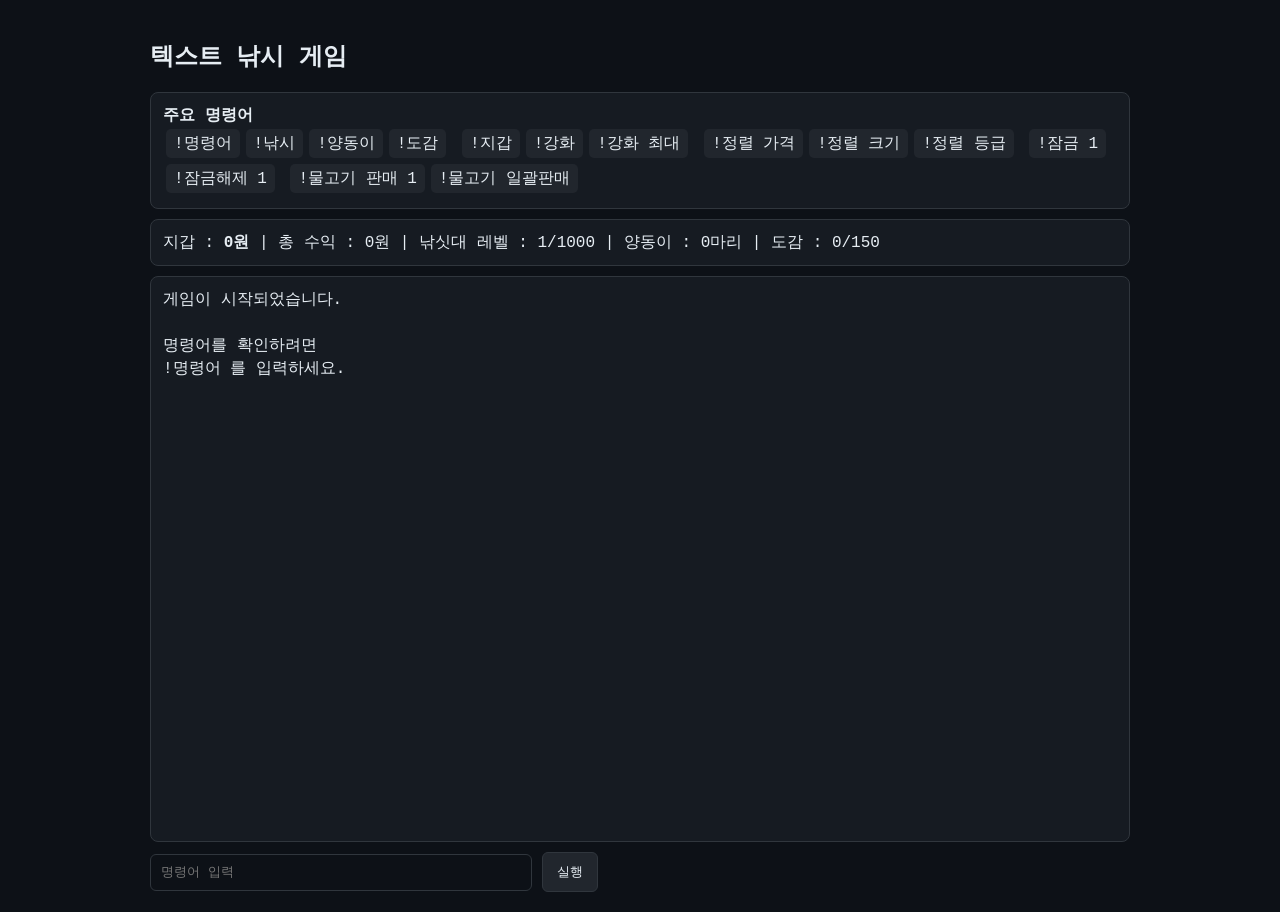
<file: index.html.html>
<!DOCTYPE html>
<html lang="ko">
<head>
<meta charset="UTF-8">
<title>텍스트 낚시 게임</title>
<style>
body {
  margin:0;
  background:#0d1117;
  color:#e6edf3;
  font-family:Consolas,'Courier New',monospace;
}
.wrap { max-width:980px; margin:0 auto; padding:20px; }
.box {
  background:#161b22;
  border:1px solid #30363d;
  border-radius:8px;
  padding:12px;
  margin:10px 0;
}
#log {
  height:540px;
  overflow-y:auto;
  white-space:pre-wrap;
  line-height:1.45;
}
input {
  width:360px;
  max-width:calc(100% - 90px);
  padding:10px;
  background:#0d1117;
  color:#e6edf3;
  border:1px solid #30363d;
  border-radius:6px;
  font-family:inherit;
}
button {
  padding:10px 14px;
  background:#21262d;
  color:#e6edf3;
  border:1px solid #30363d;
  border-radius:6px;
  cursor:pointer;
}
button:hover { background:#30363d; }
.cmd span {
  display:inline-block;
  background:#21262d;
  padding:4px 8px;
  border-radius:5px;
  margin:3px;
}

.modalOverlay {
  display:none;
  position:fixed;
  inset:0;
  background:rgba(0,0,0,0.72);
  z-index:1000;
}
.modal {
  width:min(900px, calc(100% - 32px));
  height:min(760px, calc(100% - 32px));
  margin:16px auto;
  background:#161b22;
  border:1px solid #30363d;
  border-radius:10px;
  display:flex;
  flex-direction:column;
}
.modalHead {
  display:flex;
  justify-content:space-between;
  align-items:center;
  padding:12px;
  border-bottom:1px solid #30363d;
}
.modalBody {
  padding:12px;
  overflow:auto;
  white-space:pre-wrap;
  line-height:1.45;
}
.openBtn {
  margin-top:8px;
}

</style>
</head>
<body>
<div class="wrap">
<h2>텍스트 낚시 게임</h2>

<div class="box cmd">
<b>주요 명령어</b><br>
<span>!명령어</span><span>!낚시</span><span>!양동이</span><span>!도감</span>
<span>!지갑</span><span>!강화</span><span>!강화 최대</span>
<span>!정렬 가격</span><span>!정렬 크기</span><span>!정렬 등급</span>
<span>!잠금 1</span><span>!잠금해제 1</span>
<span>!물고기 판매 1</span><span>!물고기 일괄판매</span>
</div>

<div class="box" id="wallet"></div>
<div class="box" id="log"></div>


<div id="modalOverlay" class="modalOverlay">
  <div class="modal">
    <div class="modalHead">
      <b id="modalTitle">전체보기</b>
      <button onclick="closeModal()">닫기</button>
    </div>
    <div id="modalBody" class="modalBody"></div>
  </div>
</div>

<input id="command" placeholder="명령어 입력">
<button onclick="runCommand()">실행</button>
</div>

<script>
const fishByGrade = {"쓰레기": ["휴지 조각", "플라스틱 통", "안경닦이", "생선 뼈", "빈 병", "빈 깡통", "비닐봉투", "바나나 껍질", "낡은 신발", "나무 조각"], "일반": ["흰동가리", "황어", "해삼", "해마", "피라미", "틸라피아", "클리오네", "큰입배스", "전갱이", "잉어", "은어", "올챙이", "오징어", "연어", "쏠배감펭", "블루탱", "보름달물 해파리", "바다포도", "미역", "미꾸라지", "문어", "멸치", "메기", "말미잘", "리본장어", "따개비", "동사리", "농어", "네온테트라", "넙치", "납줄개", "나비고기", "가자미"], "희귀": ["흰다리새우", "해로동혈", "피라니아", "투구게", "초롱아귀", "천사어", "참게", "짱뚱어", "진주조개", "지중해 홍합", "전복", "자라", "열목어", "연필성게", "엔드리케리", "앵무조개", "쏠베감펭", "성게", "빨판상어", "비단잉어", "붕장어", "북쪽보리새우", "복어", "보리새우", "베타", "반딧불 오징어", "바닷가재", "무명갈전갱이", "멍게", "돌돔", "도미", "던지니 스크랩", "닭새우", "닥터피쉬", "다금바리", "늑대거북", "난주", "낙지", "꽃게", "꽁치", "꺽저기", "금붕어", "굴", "구피", "곰치", "곤들매기", "갯가재", "개복치", "강꼬치고기", "가오리", "가시나비고기", "가리비", "가는돌고기"], "영웅": ["흡혈오징어", "피라루쿠", "청새치", "철갑상어", "우무문어", "왕게", "아로와나", "산갈치", "블랙타이거새우", "만새기", "대게", "다랑어", "나폴레옹피시", "그린란드 상어", "귀상어", "가아", "가시배새우", "가물치"], "전설": ["혹등고래", "톱상어", "키다리게", "자이언트 이소포드", "일본연어", "실러캔스", "상어", "벨루가", "배럴아이", "바다돼지", "메갈로돈", "마귀상어", "도라도", "대왕거거", "금송어", "고래상어", "갈치"], "신화": ["핏빛 초승달 드래곤", "잿빛 밤하늘 드래곤", "금빛 보름달 드래곤", "푸른 눈의 백염룡", "이무기", "청룡", "흑룡", "황룡", "해신룡"], "초월": ["호수에 비친 은하수", "호수에 비친 별", "호수에 비친 달", "바다를 삼킨 태양"], "영원": ["휘몰아치는 마음", "영롱한 다이아몬드", "얼어붙은 마음", "빛나는 마음", "불타는 마음", "무한한 시간"]};
const sizeData = {"휴지 조각": [1, 40], "플라스틱 통": [1, 40], "안경닦이": [1, 40], "생선 뼈": [1, 40], "빈 병": [1, 40], "빈 깡통": [1, 40], "비닐봉투": [1, 40], "바나나 껍질": [1, 40], "낡은 신발": [1, 40], "나무 조각": [1, 40], "흰동가리": [7, 13], "황어": [20, 60], "해삼": [10, 40], "해마": [2, 20], "피라미": [5, 15], "틸라피아": [15, 45], "클리오네": [1, 3], "큰입배스": [25, 70], "전갱이": [20, 45], "잉어": [25, 100], "은어": [10, 30], "올챙이": [1, 6], "오징어": [20, 60], "연어": [50, 100], "쏠배감펭": [15, 45], "블루탱": [12, 30], "보름달물 해파리": [10, 40], "바다포도": [1, 10], "미역": [20, 150], "미꾸라지": [8, 25], "문어": [30, 150], "멸치": [5, 15], "메기": [20, 120], "말미잘": [3, 30], "리본장어": [60, 130], "따개비": [1, 5], "동사리": [5, 15], "농어": [30, 100], "네온테트라": [2, 5], "넙치": [30, 90], "납줄개": [5, 12], "나비고기": [10, 25], "가자미": [20, 60], "흰다리새우": [8, 23], "해로동혈": [10, 120], "피라니아": [15, 40], "투구게": [25, 60], "초롱아귀": [20, 100], "천사어": [10, 120], "참게": [10, 120], "짱뚱어": [10, 120], "진주조개": [6, 30], "지중해 홍합": [10, 120], "전복": [7, 25], "자라": [20, 45], "열목어": [10, 120], "연필성게": [10, 120], "엔드리케리": [10, 120], "앵무조개": [15, 30], "쏠베감펭": [10, 120], "성게": [3, 15], "빨판상어": [30, 110], "비단잉어": [30, 100], "붕장어": [40, 120], "북쪽보리새우": [10, 120], "복어": [15, 50], "보리새우": [10, 120], "베타": [4, 8], "반딧불 오징어": [4, 8], "바닷가재": [20, 70], "무명갈전갱이": [10, 120], "멍게": [5, 20], "돌돔": [30, 80], "도미": [30, 90], "던지니 스크랩": [10, 120], "닭새우": [10, 120], "닥터피쉬": [10, 120], "다금바리": [40, 120], "늑대거북": [25, 80], "난주": [10, 120], "낙지": [20, 80], "꽃게": [10, 25], "꽁치": [10, 120], "꺽저기": [10, 120], "금붕어": [5, 30], "굴": [10, 120], "구피": [10, 120], "곰치": [80, 250], "곤들매기": [10, 120], "갯가재": [10, 120], "개복치": [150, 330], "강꼬치고기": [10, 120], "가오리": [50, 250], "가시나비고기": [10, 120], "가리비": [5, 20], "가는돌고기": [10, 120], "흡혈오징어": [15, 30], "피라루쿠": [150, 450], "청새치": [200, 500], "철갑상어": [100, 600], "우무문어": [30, 100], "왕게": [80, 180], "아로와나": [50, 120], "산갈치": [300, 1000], "블랙타이거새우": [20, 40], "만새기": [80, 200], "대게": [50, 150], "다랑어": [80, 300], "나폴레옹피시": [100, 230], "그린란드 상어": [300, 700], "귀상어": [200, 600], "가아": [80, 300], "가시배새우": [10, 25], "가물치": [50, 150], "혹등고래": [1200, 1600], "톱상어": [200, 700], "키다리게": [200, 380], "자이언트 이소포드": [20, 50], "일본연어": [60, 120], "실러캔스": [120, 220], "상어": [150, 600], "벨루가": [300, 550], "배럴아이": [10, 20], "바다돼지": [5, 15], "메갈로돈": [1200, 3000], "마귀상어": [250, 600], "도라도": [50, 180], "대왕거거": [80, 140], "금송어": [30, 100], "고래상어": [600, 1800], "갈치": [100, 250], "핏빛 초승달 드래곤": [300, 500], "잿빛 밤하늘 드래곤": [300, 500], "금빛 보름달 드래곤": [300, 500], "푸른 눈의 백염룡": [300, 500], "이무기": [400, 900], "청룡": [500, 1000], "흑룡": [500, 1000], "황룡": [500, 1000], "해신룡": [600, 1200], "호수에 비친 은하수": null, "호수에 비친 별": null, "호수에 비친 달": null, "바다를 삼킨 태양": null, "휘몰아치는 마음": null, "영롱한 다이아몬드": null, "얼어붙은 마음": null, "빛나는 마음": null, "불타는 마음": null, "무한한 시간": null};

const MAX_ROD = 1000;

const grades = [
  {name:"쓰레기", color:"#8b949e", basePrice:1, chance:8},
  {name:"일반", color:"#e6edf3", basePrice:100, chance:55},
  {name:"희귀", color:"#58a6ff", basePrice:1500, chance:25},
  {name:"영웅", color:"#d2a8ff", basePrice:100000, chance:8},
  {name:"전설", color:"#ffa657", basePrice:9000000, chance:2.2},
  {name:"신화", color:"#ff4d4f", basePrice:75000000, chance:0.7},
  {name:"초월", color:"#ffd700", basePrice:1000000000, chance:0.12},
  {name:"영원", color:"#ffffff", basePrice:100000000000, chance:0}
];

const gradePower = {"쓰레기":0,"일반":1,"희귀":2,"영웅":3,"전설":4,"신화":5,"초월":6,"영원":7};

let money=0, totalEarned=0, rodLevel=1, bucket=[], collection={}, ranking=[], isFishing=false;

const log = document.getElementById("log");
const input = document.getElementById("command");

function fullWidthNumber(n,len=4){
  const fw=["０","１","２","３","４","５","６","７","８","９"];
  return String(n).padStart(len,"0").split("").map(x=>fw[Number(x)]).join("");
}
function formatMoney(n){ return Math.floor(n).toLocaleString()+"원"; }
function formatSize(s){ return s === null ? "" : Number(s).toFixed(1); }

function lineFish(f){
  if(f.size === null) return `[${f.grade}] ${f.name}`;
  return `[${f.grade}] ${f.name}(${formatSize(f.size)}cm)`;
}

function color(text,grade){
  const g=grades.find(x=>x.name===grade);
  return `<span style="color:${g?g.color:'#e6edf3'}">${text}</span>`;
}
function print(t){
  log.innerHTML += t+"\n\n";
  log.scrollTop=log.scrollHeight;
  updateWallet();
}

function openModal(title, content){
  document.getElementById("modalTitle").textContent = title;
  document.getElementById("modalBody").textContent = content;
  document.getElementById("modalOverlay").style.display = "block";
}
function closeModal(){
  document.getElementById("modalOverlay").style.display = "none";
}
function printPreview(title, summary, buttonText, modalContent){
  const id = "btn_" + Math.random().toString(36).slice(2);
  log.innerHTML += title + "\n\n" + summary + "\n\n" +
    `<button class="openBtn" id="${id}">${buttonText}</button>` + "\n\n";
  log.scrollTop = log.scrollHeight;
  updateWallet();
  setTimeout(() => {
    const btn = document.getElementById(id);
    if(btn) btn.onclick = () => openModal(title, modalContent);
  }, 0);
}
function allFishCount(){
  return Object.values(fishByGrade).reduce((a,b)=>a+b.length,0);
}
function saveGame(){
  localStorage.setItem("textFishingSpeciesSizeSave", JSON.stringify({money,totalEarned,rodLevel,bucket,collection,ranking}));
}
function loadGame(){
  const raw=localStorage.getItem("textFishingSpeciesSizeSave");
  if(!raw) return;
  try {
    const s=JSON.parse(raw);
    money=s.money??0; totalEarned=s.totalEarned??0; rodLevel=s.rodLevel??1;
    bucket=s.bucket??[]; collection=s.collection??{}; ranking=s.ranking??[];
  } catch(e) {}
}
function updateWallet(){
  document.getElementById("wallet").innerHTML =
  `지갑 : <b>${formatMoney(money)}</b> | 총 수익 : ${formatMoney(totalEarned)} | 낚싯대 레벨 : ${rodLevel}/${MAX_ROD} | 양동이 : ${bucket.length}마리 | 도감 : ${Object.keys(collection).length}/${allFishCount()}`;
}

function getUpgradeCost(level){
  // 강화비용 기준점
  // Lv.100 ≈ 200,000원
  // Lv.200 ≈ 1,000,000원
  // Lv.300 ≈ 5,000,000원
  // Lv.400 ≈ 20,000,000원
  // Lv.500 ≈ 100,000,000원
  // Lv.600 ≈ 1,000,000,000원
  // Lv.700 ≈ 5,000,000,000원
  // Lv.800 ≈ 20,000,000,000원
  // Lv.900 ≈ 100,000,000,000원

  const points = [
    [1, 1000],
    [50, 50000],
    [100, 200000],
    [200, 1000000],
    [300, 5000000],
    [400, 20000000],
    [500, 100000000],
    [600, 1000000000],
    [700, 5000000000],
    [800, 20000000000],
    [900, 100000000000],
    [1000, 500000000000]
  ];

  if(level <= 1) return points[0][1];
  if(level >= 1000) return points[points.length - 1][1];

  for(let i = 0; i < points.length - 1; i++){
    const [l1, c1] = points[i];
    const [l2, c2] = points[i + 1];

    if(level >= l1 && level <= l2){
      const t = (level - l1) / (l2 - l1);
      return Math.floor(c1 * Math.pow(c2 / c1, t));
    }
  }

  return 1000;
}

function pickGrade(){
  const t = (rodLevel - 1) / (MAX_ROD - 1);
  let chances = [
    {name:"쓰레기", chance: 8 - 7.5 * t},
    {name:"일반", chance: 55 - 43 * t},
    {name:"희귀", chance: 25 - 1 * t},
    {name:"영웅", chance: 8 + 27 * t},
    {name:"전설", chance: 2.2 + 27.8 * t},
    {name:"신화", chance: 0.7 + 13.3 * t},
    {name:"초월", chance: 0.1 + 6.9 * t},
    {name:"영원", chance: rodLevel >= 400 ? 0.5 + ((rodLevel - 400) / 600) * 2.0 : 0}
  ];
  chances = chances.map(x => ({...x, chance: Math.max(0, x.chance)}));
  let total = chances.reduce((s,g)=>s+g.chance,0);
  let r = Math.random()*total;
  for(const c of chances){
    if(r < c.chance) return grades.find(g=>g.name===c.name);
    r -= c.chance;
  }
  return grades[1];
}

function pickName(grade){
  const list=fishByGrade[grade];
  return list[Math.floor(Math.random()*list.length)];
}

function makeSizeByName(name){
  const range = sizeData[name];
  if(range === null) return null;
  if(Array.isArray(range)){
    const base = Math.random() * (range[1] - range[0]) + range[0];
    return Math.round((base + rodLevel * 0.02) * 10) / 10;
  }
  return Math.round((Math.random()*100 + 10) * 10) / 10;
}

function makePrice(g,size){
  if(g.name==="쓰레기") return Math.floor(Math.random()*30)+1;
  const s = size === null ? 7777 : size;
  return Math.floor(g.basePrice + s*gradePower[g.name]*1000 + Math.random()*g.basePrice*0.4);
}

function addCollection(f){
  if(!collection[f.name]) collection[f.name]={count:0,bestSize:null,bestGrade:f.grade};
  collection[f.name].count++;
  if(f.size !== null){
    if(collection[f.name].bestSize === null || f.size > collection[f.name].bestSize){
      collection[f.name].bestSize=f.size;
      collection[f.name].bestGrade=f.grade;
    }
  }
}

function fish(){
  if(isFishing) return print("이미 낚시 중입니다.");
  isFishing=true;
  const t=(rodLevel-1)/999;
  const minTime=Math.floor(10000-(5000*t)); // Lv1 10초 -> Lv1000 5초
  const maxTime=Math.floor(20000-(12000*t)); // Lv1 20초 -> Lv1000 8초
  const wait=Math.floor(Math.random()*(maxTime-minTime))+minTime;
  print("낚싯대를 던졌습니다.");
  setTimeout(()=>{
    const g=pickGrade();
    const name=pickName(g.name);
    const size=makeSizeByName(name);
    const price=makePrice(g,size);
    const caught={grade:g.name,name,size,price,locked:false,time:new Date().toLocaleString()};
    bucket.push(caught);
    addCollection(caught);
    saveGame();
    print(color(lineFish(caught), caught.grade)+"를 낚았습니다.");
    isFishing=false;
  }, wait);
}

function buildBucketText(){
  if(bucket.length===0) return "양동이가 비어있습니다.";
  let s="내 양동이\n\n────┬────────────────────\n";
  bucket.forEach((f,i)=>{
    s+=fullWidthNumber(i+1)+"│"+lineFish(f)+(f.locked?" [잠금]":"")+"\n";
    if(i!==bucket.length-1) s+="────┼────────────────────\n";
  });
  return s;
}

function showBucket(){
  if(bucket.length===0) return print("양동이가 비어있습니다.");
  const lockedCount = bucket.filter(f=>f.locked).length;
  const totalValue = bucket.reduce((s,f)=>s+f.price,0);
  const summary =
    "보유 물고기 : " + bucket.length + "마리\n" +
    "잠금 : " + lockedCount + "마리\n" +
    "총 판매가 : " + formatMoney(totalValue);
  printPreview("양동이", summary, "양동이 전체보기", buildBucketText());
}

function sortBucket(type){
  if(bucket.length===0) return print("양동이가 비어있습니다.");
  if(type==="가격"){
    bucket.sort((a,b)=>b.price-a.price);
    print("양동이를 가격 순서로 정렬했습니다.");
  } else if(type==="크기"){
    bucket.sort((a,b)=>(b.size??999999999)-(a.size??999999999));
    print("양동이를 크기 순서로 정렬했습니다.");
  } else if(type==="등급"){
    bucket.sort((a,b)=>gradePower[b.grade]-gradePower[a.grade] || b.price-a.price);
    print("양동이를 등급 순서로 정렬했습니다.");
  } else return print("정렬 명령어: !정렬 가격 / !정렬 크기 / !정렬 등급");
  saveGame();
  showBucket();
}

function lockOne(n,lockState){
  const idx=n-1;
  if(!bucket[idx]) return print("존재하지 않는 번호입니다.");
  bucket[idx].locked=lockState;
  saveGame();
  let s="────┬────────────────────\n";
  s+=fullWidthNumber(n)+"│"+lineFish(bucket[idx])+(bucket[idx].locked?" [잠금]":"")+"\n";
  s+="────┴────────────────────\n\n";
  s+=lockState?"잠금되었습니다.":"잠금이 해제되었습니다.";
  print(s);
}

function sellOne(n){
  const idx=n-1;
  if(!bucket[idx]) return print("존재하지 않는 번호입니다.");
  if(bucket[idx].locked) return print("잠금된 물고기는 판매할 수 없습니다.");
  const f=bucket.splice(idx,1)[0];
  money+=f.price;
  totalEarned+=f.price;
  saveGame();
  print(lineFish(f)+"를 판매했습니다.\n\n+"+formatMoney(f.price));
}

function sellAll(){
  if(bucket.length===0) return print("팔 물고기가 없습니다.");
  const sell=bucket.filter(f=>!f.locked);
  const keep=bucket.filter(f=>f.locked);
  if(sell.length===0) return print("판매할 수 있는 물고기가 없습니다. 전부 잠금 상태입니다.");
  const total=sell.reduce((s,f)=>s+f.price,0);
  bucket=keep;
  money+=total;
  totalEarned+=total;
  saveGame();
  print("잠금된 물고기를 제외한\n"+sell.length+"마리를 판매했습니다.\n\n+"+formatMoney(total));
}

function buildCollectionText(){
  let s="도감\n\n";
  let index=1;
  for(const grade of Object.keys(fishByGrade)){
    s+="["+grade+"]\n";
    for(const name of fishByGrade[grade]){
      const c=collection[name];
      if(c){
        s+=fullWidthNumber(index)+"│"+name+"\n";
      } else {
        s+=fullWidthNumber(index)+"│???\n";
      }
      index++;
    }
    s+="\n";
  }
  s+="도감 진행률 : "+Object.keys(collection).length+"/"+allFishCount();
  return s;
}

function showCollection(){
  const got = Object.keys(collection).length;
  const total = allFishCount();
  const percent = total === 0 ? 0 : (got / total * 100).toFixed(1);
  const summary =
    "도감 진행률\n\n" +
    got + " / " + total + "\n" +
    percent + "%";
  printPreview("도감", summary, "도감 전체보기", buildCollectionText());
}

function showWallet(){
  print("지갑\n\n현재 돈 : "+formatMoney(money)+"\n총 수익 : "+formatMoney(totalEarned)+"\n낚싯대 레벨 : "+rodLevel+"/"+MAX_ROD+"\n다음 강화 비용 : "+(rodLevel>=MAX_ROD?"최대 레벨":formatMoney(getUpgradeCost(rodLevel))));
}

function upgradeOne(){
  if(rodLevel>=MAX_ROD) return print("이미 최대 레벨입니다.\nLv."+MAX_ROD);
  const cost=getUpgradeCost(rodLevel);
  if(money<cost) return print("돈이 부족합니다.\n강화 비용 : "+formatMoney(cost));
  const before=rodLevel;
  money-=cost;
  rodLevel++;
  saveGame();
  print("Lv."+before+" → Lv."+rodLevel+"\n\n사용 금액 : "+formatMoney(cost)+"\n\n강화되었습니다.");
}

function upgradeMax(){
  if(rodLevel>=MAX_ROD) return print("이미 최대 레벨입니다.\nLv."+MAX_ROD);
  const before=rodLevel;
  let spent=0;
  while(rodLevel<MAX_ROD){
    const cost=getUpgradeCost(rodLevel);
    if(money<cost) break;
    money-=cost;
    spent+=cost;
    rodLevel++;
  }
  if(spent===0) return print("돈이 부족합니다.\n강화 비용 : "+formatMoney(getUpgradeCost(rodLevel)));
  saveGame();
  print("Lv."+before+" → Lv."+rodLevel+"\n\n사용 금액 : "+formatMoney(spent)+"\n남은 돈 : "+formatMoney(money)+"\n\n강화되었습니다.");
}

function showCommands(){
  print(`명령어 목록

[낚시]
!낚시

[정보]
!양동이
!도감
!지갑

[강화]
!강화
!강화 최대

[정렬]
!정렬 가격
!정렬 크기
!정렬 등급

[잠금]
!잠금 1
!잠금해제 1

[판매]
!물고기 판매 1
!물고기 일괄판매`);
}

function runCommand(){
  const cmd=input.value.trim();
  input.value="";
  if(!cmd) return;
  print("> "+cmd);
  if(!cmd.startsWith("!")) return print("명령어 앞에 !를 붙여주세요.");

  if(cmd==="!명령어") showCommands();
  else if(cmd==="!낚시") fish();
  else if(cmd==="!양동이") showBucket();
  else if(cmd==="!도감") showCollection();
  else if(cmd==="!지갑") showWallet();
  else if(cmd==="!강화") upgradeOne();
  else if(cmd==="!강화 최대") upgradeMax();
  else if(cmd.startsWith("!정렬 ")) sortBucket(cmd.split(" ")[1]);
  else if(cmd==="!물고기 일괄판매") sellAll();
  else if(cmd.startsWith("!물고기 판매 ")) sellOne(Number(cmd.split(" ")[2]));
  else if(cmd.startsWith("!잠금해제 ")) lockOne(Number(cmd.split(" ")[1]), false);
  else if(cmd.startsWith("!잠금 ")) lockOne(Number(cmd.split(" ")[1]), true);
  else print("없는 명령어입니다. !명령어 를 입력해보세요.");
}

input.addEventListener("keydown", e=>{ if(e.key==="Enter") runCommand(); });

loadGame();
updateWallet();
print("게임이 시작되었습니다.\n\n명령어를 확인하려면\n!명령어 를 입력하세요.");
</script>
</body>
</html>
</file>
